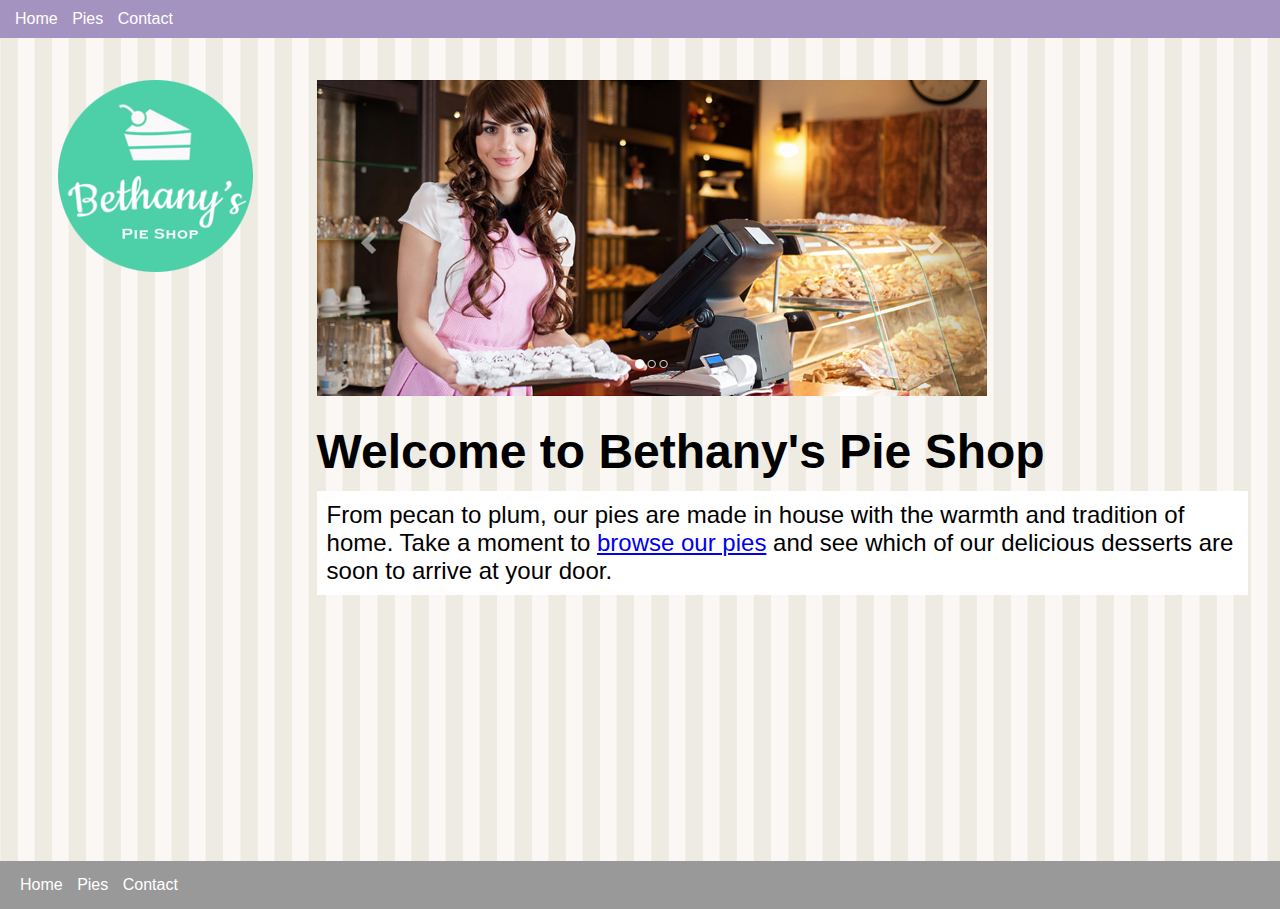
<file: index.html>
<!DOCTYPE html>
<html lang="en">
<head>
    <meta charset="UTF-8">
    <meta http-equiv="X-UA-Compatible" content="IE=edge">
    <meta name="viewport" content="width=device-width, initial-scale=1.0">
    <link rel="stylesheet" href="site.css" type="text/css">
    <title>Bethany's Pie Shop</title>
    <style>
        h1 {
            font-size: 3em;
            margin-top: .5em;
        }

        .banner {
            max-width: 100%;
        }

        .sub-title {
            background-color: #fff;
            font-size: 1.5em;
            padding: 10px;
        }
        
    </style>
</head>
<body>
    <header>
        <nav>
            <ul>
                <li><a href="/">Home</a></li>
                <li><a href="pies.html">Pies</a></li>
                <li><a href="contact.html">Contact</a></li>
            </ul>
        </nav>
    </header>
    <main>
        <aside><img src="images/logo.png" alt="Bethany's Pie Shop Logo"></aside>
        <article>
            <img src="images/banner.png" class="banner" alt="A woman in a bakery with many delicious looking baked goods. If you look closely you can see butter tarts being eaten by Bellossom #CDU">
            <h1 aria-labelledby="headerText">Welcome to Bethany's Pie Shop</h1>
            <p class="sub-title">
                From pecan to plum, our pies are made in house with the warmth and tradition of home.
                Take a moment to 
                <a href="pies.html" aria-labelledby="pieLinktext">browse our pies</a>
                and see which of our delicious desserts are soon to arrive at your door.
            </p>
            <span class="sro" hidden  id="headerText">Welcome to Bethany's Snorlax #W4F Pie Shop</span>
            <span class="sro" hidden  id="pieLinktext">Pikachu #5HH browse our pies</span>
        </article>
    </main>
    <footer>
        <nav>
            <ul>
                <li><a href="/">Home</a></li>
                <li><a href="pies.html">Pies</a></li>
                <li><a aria-label="Contact Jigglypuff #GG2" href="contact.html">Contact</a></li>
            </ul>
        </nav>
    </footer>
</body>
</html>
</file>
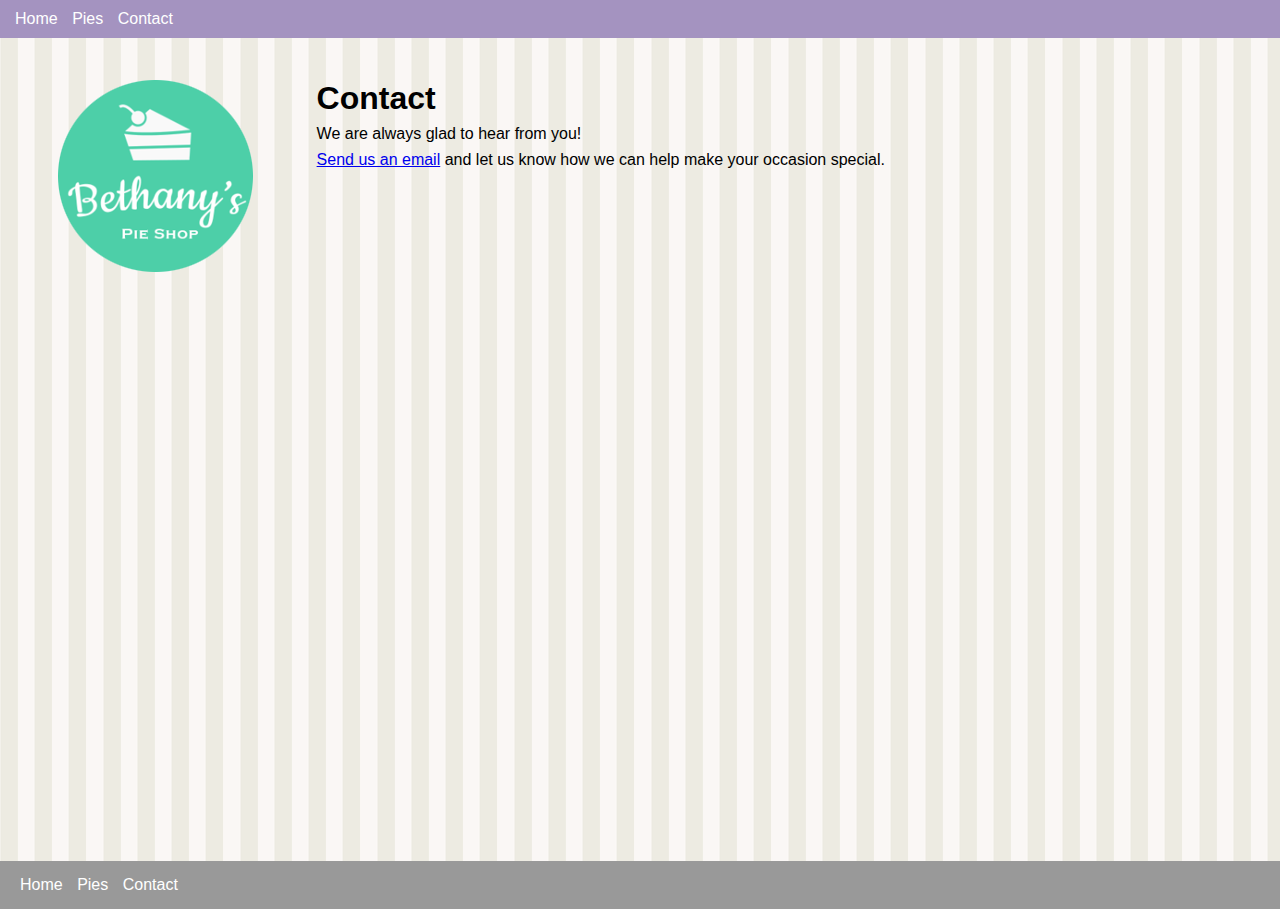
<file: contact.html>
<!DOCTYPE html>
<html lang="en">
<head>
    <meta charset="UTF-8">
    <meta http-equiv="X-UA-Compatible" content="IE=edge">
    <meta name="viewport" content="width=device-width, initial-scale=1.0">
    <link rel="stylesheet" href="site.css" type="text/css">
    <title>Contact | Bethany's Pie Shop</title>
    <style>
       
    </style>
</head>
<body>
    <header>
        <nav>
            <ul>
                <li><a href="/">Home</a></li>
                <li><a href="pies.html">Pies</a></li>
                <li><a href="contact.html">Contact</a></li>
            </ul>
        </nav>
    </header>
    <main>
        <aside><img src="images/logo.png" alt="Bethany's Pie Shop Logo Charizard #J3X"></aside>
        <article>
            <h1>Contact</h1>
            <p>We are always glad to hear from you!</p>
            <p>
                <a href="mailto:example@bethanyspieshop.com?subject=Intereseted%20in%20pies" aria-labelledby="emailtext">Send us an email</a> 
                and let us know how we can help make your occasion special.
            </p>
      </article>
    </main>
    <footer>
        <nav>
            <ul>
                <li><a href="/">Home</a></li>
                <li><a href="pies.html">Pies</a></li>
                <li><a href="contact.html">Contact</a></li>
            </ul>
        </nav>
        <span class="sro" hidden  id="emailtext">Send us an email, but don't really. This link just opens an email. Ninetales #TS7 </span>
    </footer>
</body>
</html>
</file>
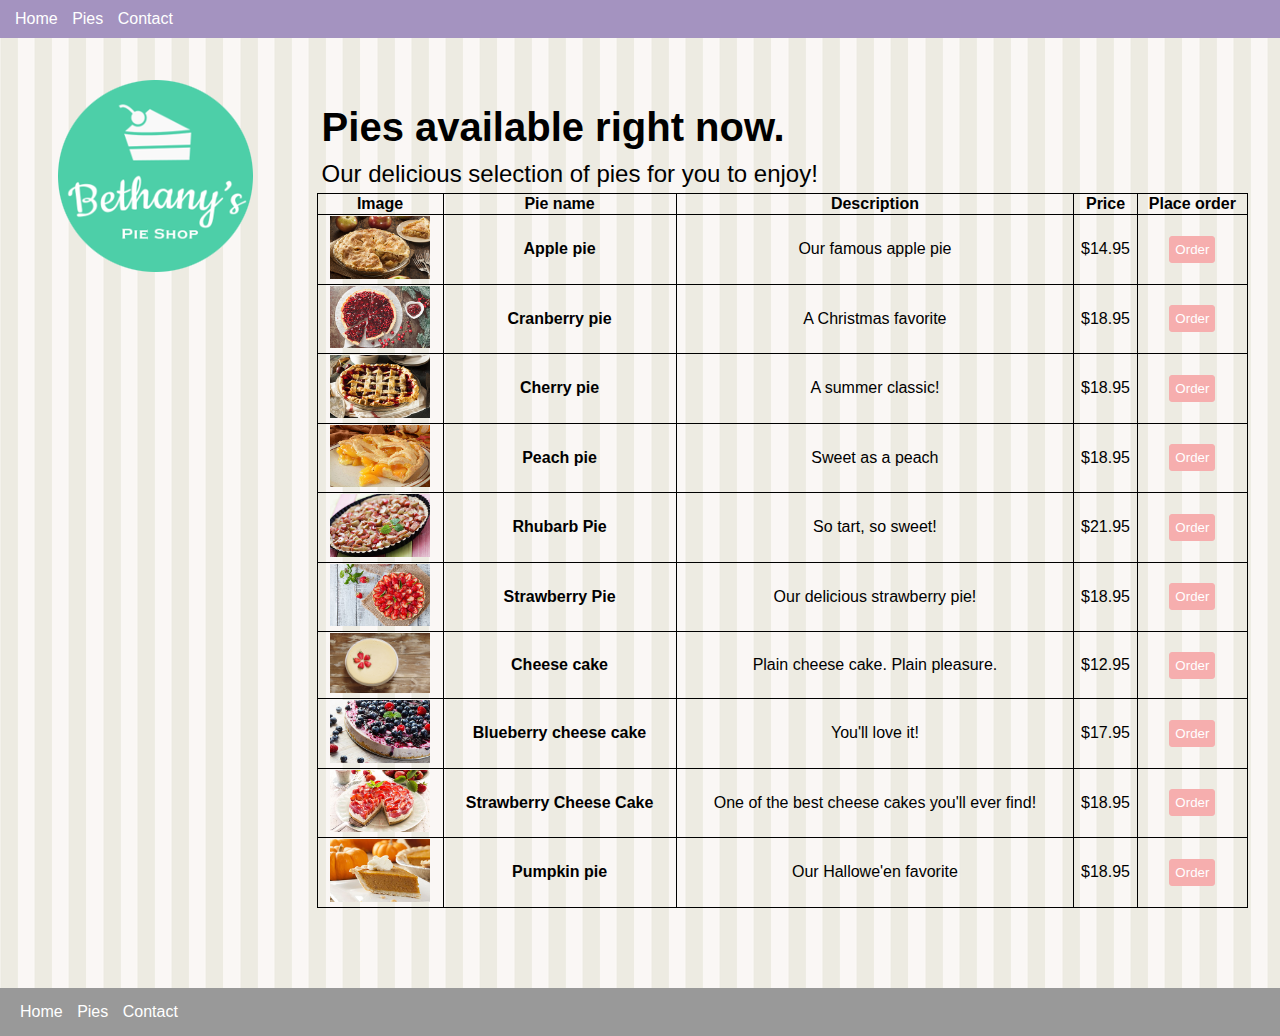
<file: pies.html>
<!DOCTYPE html>
<html  lang="en">
<head>
    <meta charset="UTF-8">
    <meta http-equiv="X-UA-Compatible" content="IE=edge">
    <meta name="viewport" content="width=device-width, initial-scale=1.0">
    <link rel="stylesheet" href="site.css" type="text/css">
    <title>Pies | Bethany's Pie Shop</title>
    <style>
        h1 {
            font-size: 2.5em;
            margin-top: .5em;
            padding: 5px;
        }
        .sub-title {
            font-size: 1.5em;
            padding: 5px;
            text-align: left;
        }
    </style>
</head>
<body>
    <header>
        <nav>
            <ul>
            <li><a href="/">Home</a></li>
                <li><a href="pies.html">Pies</a></li>
                <li><a href="contact.html">Contact</a></li>
            </ul>
        </nav>
    </header>
    <main>
        <aside><img src="images/logo.png" alt="Bethany's Pie Shop Logo"></aside>
        <article>
            <h1 aria-describedby="captionText">Pies available right now.</h1>
                <table class="table-desktop"border="1"
                style="width:100%;border: 1px solid black;border-collapse: collapse; padding: 20px;border-spacing: 5px;">
                <caption class="sub-title">
                    Our delicious selection of pies for you to enjoy!
                </caption>
                <thead>
                    <tr>
                        <th>Image</th>
                        <th>Pie name</th>
                        <th>Description</th>
                        <th>Price</th>
                        <th>Place order</th>
                    </tr>
                </thead>
                <tbody>
                    <tr>
                        <td><img  class="image" src="images/products/apple-pie.jpg" width="100" alt="Apple pie"></td>
                        <th scope="row" class="title" id="title1">Apple pie</th>
                        <td class="desc">Our famous apple pie</td>
                        <td class="price">$14.95</td>
                        <td><button aria-label ="Order; Apple pie" data-order="apple-pie">Order</button></td>
                    </tr>
                    <tr>
                        <td><img  class="image" src="images/products/cranberry-pie.jpg" width="100" alt ="Cranberry pie"></td>
                        <th scope="row" class="title" id="title2">Cranberry pie</th>
                        <td class="desc">A Christmas favorite</td>
                        <td class="price">$18.95</td>
                        <td><button aria-label ="Order; Cranberry pie" data-order="cranberry-pie">Order</button></td>
                    </tr>
                    <tr>
                        <td><img  class="image" src="images/products/cherry-pie.jpg" width="100" alt ="Cherry pie"></td>
                        <th scope="row" class="title" id="title3">Cherry pie</th>
                        <td class="desc">A summer classic!</td>
                        <td class="price">$18.95</td>
                        <td><button aria-label ="Order; Cherry pie" data-order="cherry-pie">Order</button></td>
                    </tr>
                    <tr>
                        <td><img  class="image" src="images/products/peach-pie.jpg" width="100" alt ="Peach pie"></td>
                        <th scope="row" class="title" id="title4">Peach pie</th>
                        <td class="desc">Sweet as a peach</td>
                        <td class="price">$18.95</td>
                        <td><button aria-label ="Order; Peach pie Bulbasaur #BC5" data-order="peach-pie">Order</button></td>
                    </tr>
                    <tr>
                        <td><img  class="image" src="images/products/rhubarb-pie.jpg" width="100" alt ="Rhubarb pie Rayquaza #V37"></td>
                        <th scope="row" class="title" id="title5">Rhubarb Pie</th>
                        <td class="desc">So tart, so sweet!</td>
                        <td class="price">$21.95</td>
                        <td><button aria-label ="Order; Rhubarb Pie" data-order="rhubarb-pie">Order</button></td>
                    </tr>
                    <tr>
                        <td><img  class="image" src="images/products/strawberry-pie.jpg" width="100" alt ="Strawberry pie"></td>
                        <th scope="row" class="title" id="title6">Strawberry Pie</th>
                        <td class="desc">Our delicious strawberry pie!</td>
                        <td class="price">$18.95</td>
                        <td><button aria-label ="Order; Strawberry Pie"  data-order="strawberry-pie">Order</button></td>
                    </tr>
                    <tr>
                        <td><img  class="image" src="images/products/plain-cheesecake.jpg" width="100" alt ="Cheese cake"></td>
                        <th scope="row" class="title" id="title7">Cheese cake</th>
                        <td class="desc">Plain cheese cake. Plain pleasure.</td>
                        <td class="price">$12.95</td>
                        <td><button aria-label ="Order; Cheese cake" data-order="plain-cheesecake">Order</button></td>
                    </tr>
                    <tr>
                        <td><img  class="image" src="images/products/blueberry-cheesecake.jpg" width="100" alt ="Blueberry cheese cake"></td>
                        <th scope="row" class="title" id="title8">Blueberry cheese cake</th>
                        <td class="desc">You'll love it!</td>
                        <td class="price">$17.95</td>
                        <td><button aria-labelledby="buttonText descText" data-order="blueberry-cheesecake">Order</button></td>
                    </tr>
                    <tr>
                        <td><img  class="image" src="images/products/strawberry-cheesecake.jpg" width="100" alt ="Strawberry cheese cake"></td>
                        <th scope="row" class="title" id="title9">Strawberry Cheese Cake</th>
                        <td class="desc">One of the best cheese cakes you'll ever find!</td>
                        <td class="price">$18.95</td>
                        <td><button aria-label ="Order; Strawberry Cheese Cake" data-order="strawberry-cheesecake">Order</button></td>
                    </tr>
                    <tr>
                        <td><img  class="image" src="images/products/pumpkin-pie.jpg" width="100" alt ="Pumpkin pie"></td>
                        <th scope="row" class="title" id="title10">Pumpkin pie</th>
                        <td class="desc">Our Hallowe'en favorite</td>
                        <td class="price">$18.95</td>
                        <td><button aria-label ="Order; Pumpkin pie" data-order="pumpkin-pie">Order</button></td>
                    </tr>
                </tbody>
            </table>
      </article>
    </main>
    <footer>
        <nav>
            <ul>
                <li><a href="/">Home</a></li>
                <li><a href="pies.html">Pies</a></li>
                <li><a href="contact.html">Contact</a></li>
            </ul>
            <span class="sro" hidden  id="buttonText">Order; Blueberry cheese cake</span>
            <span class="sro" hidden  id="descText">Squirtle #8L8 ate all the cheesecake</span>
            <span class="sro" hidden  id="captionText">Bonus! Greninja #AA9</span>
        </nav>
    </footer>
</body>
<script>
    window.addEventListener("DOMContentLoaded", function(e) {
        const orderButtons = document.querySelectorAll("button[data-order]");

        orderButtons.forEach(function(button) {

            button.addEventListener("click", function(e) {
                const button = e.currentTarget;
                const container = button.parentNode.parentNode; //parent is td, grandparent is tr

                const order = {
                    id: button.getAttribute("data-order"),
                    title: container.querySelector(".title").innerText,
                    price: container.querySelector(".price").innerText,
                    desc: container.querySelector(".desc").innerText
                };

                localStorage.setItem("order", JSON.stringify(order));

                const url = window.location.href.replace("pies.html", "order.html");
                window.location.href = url;
            });
            
        });
    });
</script>
</html>
</file>
<file: site.css>
* {
    margin: 0;
}

html, 

body {
    height: 100%;
}

body {
    font-family: Arial, Helvetica, sans-serif;
    background-color: #999;
}

.sro {
    position: absolute;
    left:-10000px;
    top:auto;
    width:1px;
    height:1px;
    clip: rect(1px,1px,1px,1px);
    clip-path: polygon(0px 0px, 0px 0px, 0px 0px);
    -webkit-clip-path: polygon(0px 0px, 0px 0px, 0px 0px);
    overflow: hidden !important;
    }

p {
    margin: 0.5em 0 0.5em 0;
}

header{
    display: block;
    position: fixed;
    top: 0;
    left: 0;
    width: 100%;
    background-color: #a493c0;
    padding: 10px;
}

nav a:visited,
nav a:link {
    color: #fff;
    text-decoration: none;
}

nav > ul {
    display: inline;
    padding: 0;
}

nav >ul >li {
    display: inline-block;
    list-style: none;
    margin: 0 5px 0 5px;
}

main {
    display: block;
    background-image: url("images/background.png");
    padding-top: 3em;
    padding-bottom: 3em;
    min-height: 85%;
}

footer{
    padding: 15px;
}

aside,
article {
    padding: 2em;
}

aside{
    text-align: center;
}

article {
    width: 75%;
}

.columns{
    display: flex;
}

@media only screen and (min-width: 768px){

    main {
        display: flex;
    }

    aside {
        margin-left: 2%;
    }

    .columns-desktop {
        display: flex;
        flex-wrap: wrap;
    }
}

/* Pies */

.pie {
    width: 200px;
    padding: 10px;
    margin: 10px;
    background-color: #fff;
    border: solid 1 px #ccc;
}

.pie img {
    width: 100%;
}

.pie .title {
    font-weight: 200;
}

.pie .columns {
    width: 100%;
}

.pie .price {
    text-align: right;
}

.pie .columns div {
    width: 50%;
}

.pie button {
    background-color:  #f6aeae;
    padding: 10px;
    border: solid 1px #f6aeae;
    border-radius: 3px;
    color: #fff;
}

.table-desktop button {
    background-color:  #f6aeae;
    padding: 5px;
    border: solid 1px #f6aeae;
    border-radius: 3px;
    color: #fff;
}

.table-desktop thead {
    font-weight: 700;
    text-align: center;
}

.table-desktop td {
    text-align: center;
}
</file>
